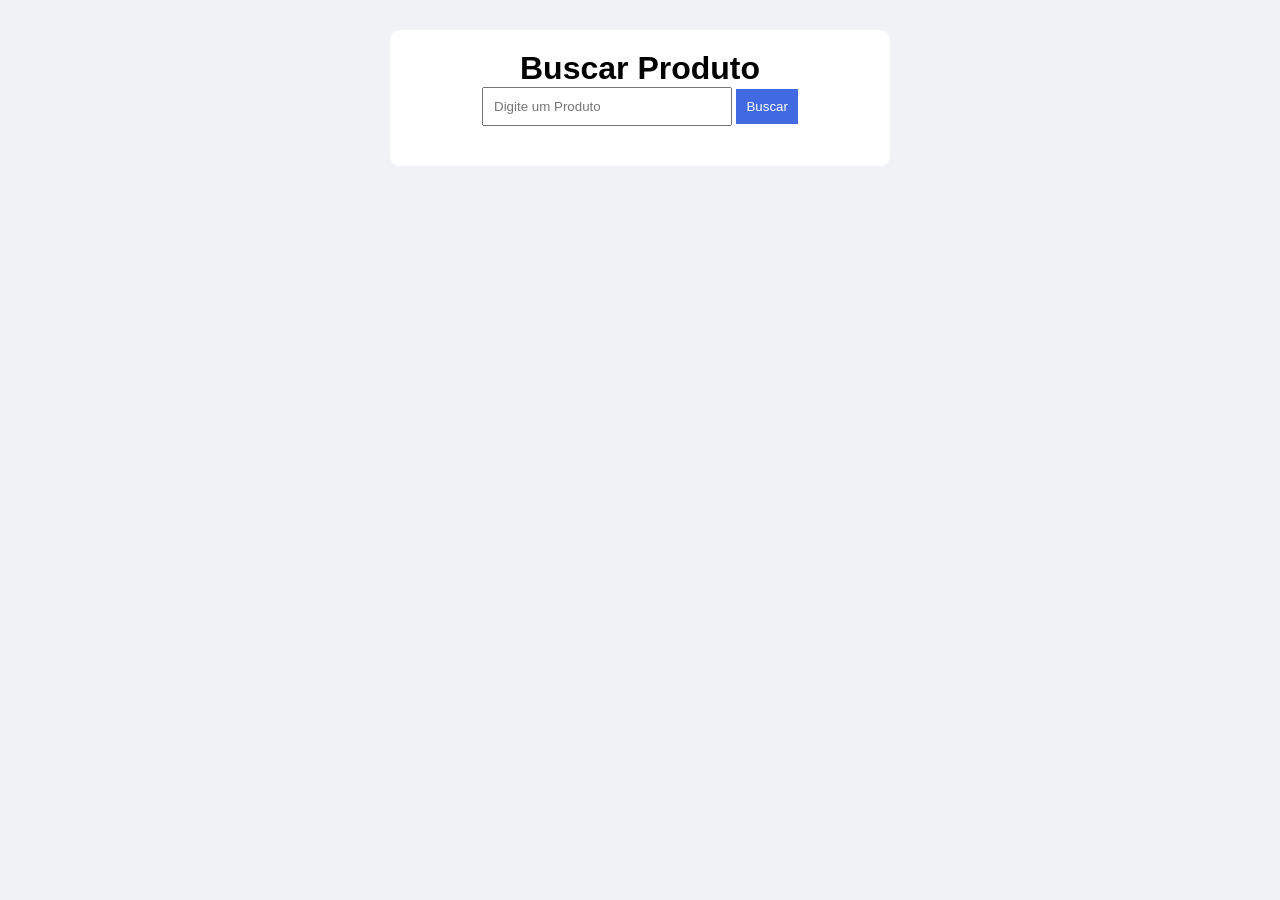
<file: HTML/pesquisa.html>
<!DOCTYPE html>
<html lang="en">
<head>
    <meta charset="UTF-8">
    <meta name="viewport" content="width=device-width, initial-scale=1.0">
    <title>Document</title>
    <link rel="stylesheet" href="../CSS/pesquisa.css">
</head>
<body>
    <div class="caixa">
        <h1>Buscar Produto</h1>
        <input type="text" id="nome" placeholder="Digite um Produto">
        <button id="btnBuscar">
            Buscar
        </button>
        <p id="resultado"></p>
    </div>
    <script src="../JS/pesquisa.js"></script>
</body>
</html>
</file>
<file: CSS/pesquisa.css>
*{
    margin: 0;
    padding: 0;
    box-sizing: border-box;
}

body{
    background-color: #f0f2f5;
    font-family: Arial, Helvetica, sans-serif;
    text-align: center;

}
.caixa{
    background-color: white;
    width: 500px;
    margin: 30px auto;
    padding: 20px;
    border-radius: 10px;

}
input
{
    padding: 10px;
    width: 250px;

}
button{
    padding: 10px;
    background-color: royalblue;
    color: white;
    border: none;
    cursor: pointer;
}
button:hover{
    background-color: darkgreen;
}
#resultado{
    font-size: 20px;
    margin-top: 20px;
    
}
</file>
